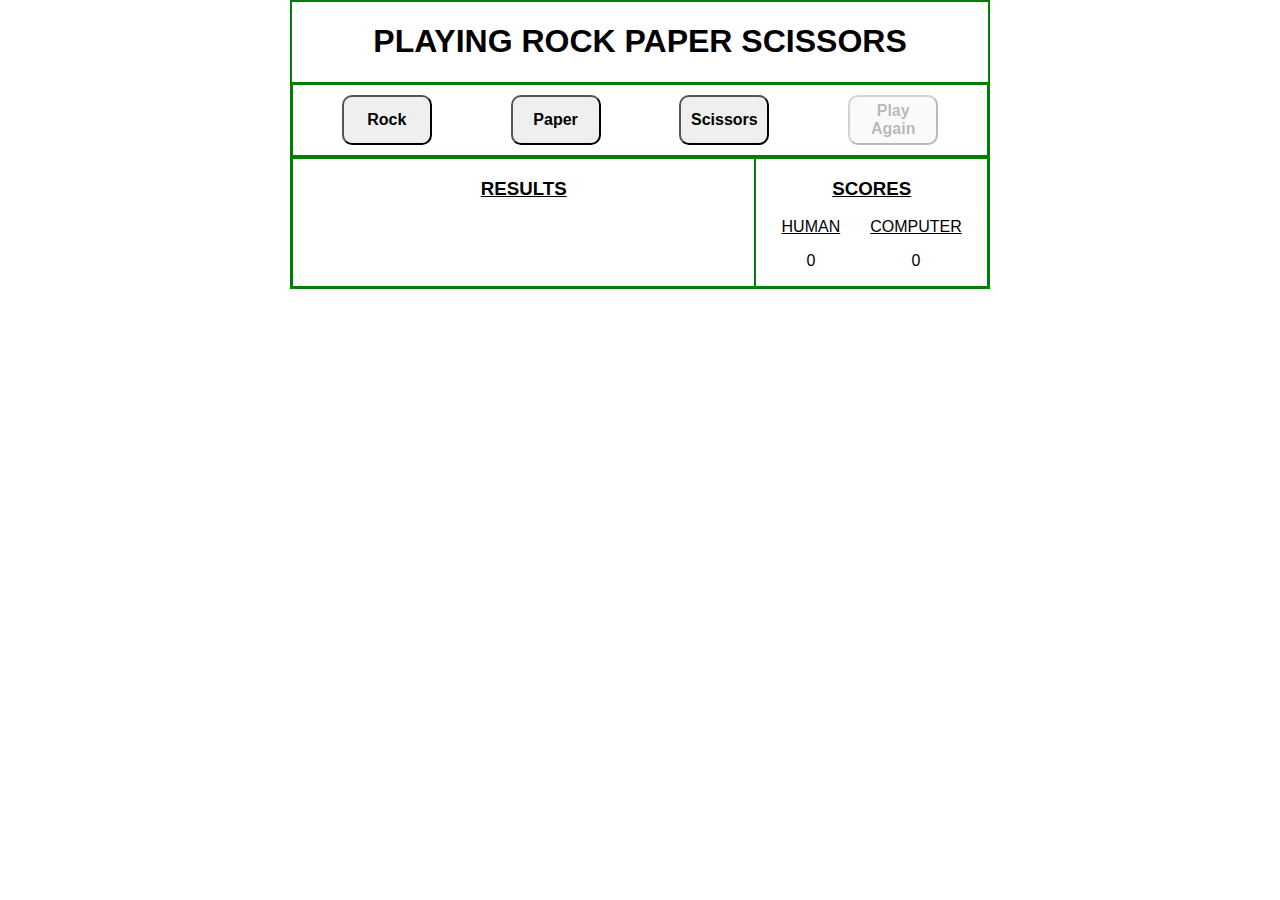
<file: index.html>
<!DOCTYPE html>
<html lang="en">
    <head>
        <meta charset="UTF-8">
        <title>Rock, Paper, Scissors</title>
        <script src="./game.js" defer></script>
        <link rel="stylesheet" href="./style.css">
    </head>
    <body>
        <div id="container">
            <div class="box zero">
                <h1>PLAYING ROCK PAPER SCISSORS</h1>
            </div>
            <div class="box one">
                <div id="buttons">
                    <button id="Rock" class="buttons">Rock</button>
                    <button id="Paper" class="buttons">Paper</button>
                    <button id="Scissors" class="buttons">Scissors</button>
                    <button id="PlayAgain">Play Again</button>
                </div>
            </div>
            <div class="box two">
                <div id="results">
                    <h3>RESULTS</h3>
                </div>
                <div id="scores">
                    <h3 id="heading-scores">SCORES</h3>
                    <div id="players">
                        <div id="human"><span>HUMAN</span></div>
                        <div id="computer"><span>COMPUTER</span></div>
                    </div>
                </div>
            </div>
        </div>
    </body>
</html>
</file>
<file: style.css>
div {
    border: 1px solid green;
}

body {
    font-family: Arial, Helvetica, sans-serif;
    width: 700px;
    margin: 0 auto;
}

h1 {
    text-align: center;
}

h3, h4, span {
    text-decoration: underline;
}

button {
    width: 90px;
    height: 50px;
    margin: 10px;
    border-radius: 10px;
    font-size: 16px;
    font-weight: 700;
}

#container {
    display: flex;
    flex-direction: column;
}

.box.one {
    flex: 1;
    display: flex;
}

.box.one #buttons {
    flex: 3;
    display: flex;
    justify-content: space-evenly;
    align-items: center;
    gap: 20px;
}

.box.two {
    flex: 1;
    display: flex;
}

.box.two #results,#scores {
    flex: 1;
    display: flex;
    flex-direction: column;
    align-items: center;
}

.box.two #results {
    flex: 2;
    /* adjust alignment of results -> set padding-bottom to match h3 margin-bottom */
    padding-bottom: 18px;
}

.box.two #scores #players{
    flex: 1;
    display: flex;
    gap: 30px;
    text-align: center;
}

div#players,
div#players > * {
    border: 0;
}
</file>
